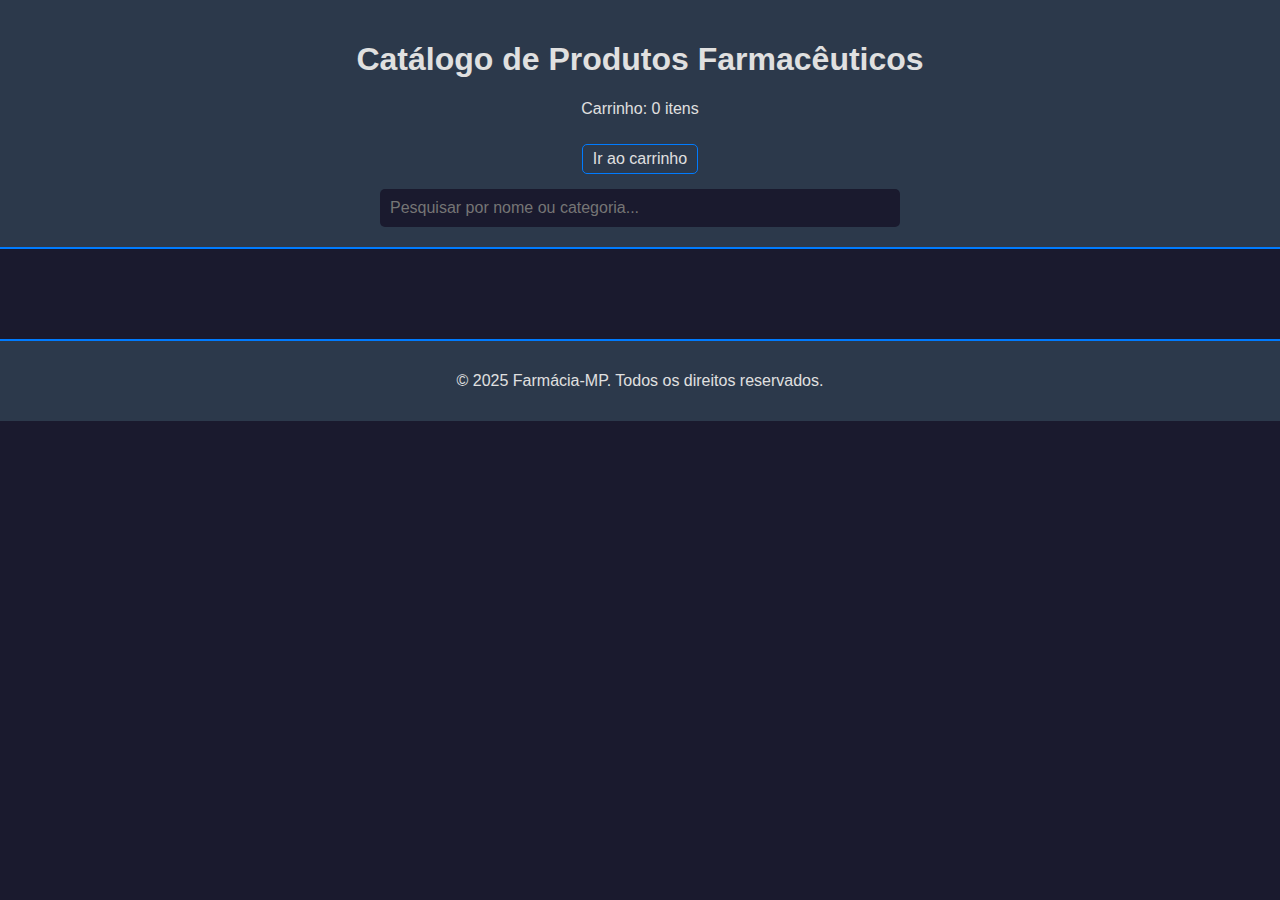
<file: index.html>
<!DOCTYPE html>
<html lang="en">
<head>
    <meta charset="UTF-8">
    <meta name="viewport" content="width=device-width, initial-scale=1.0">
    <title>Farmácia-MP</title>
    <link rel="stylesheet" href="style.css">
</head>
<body>
    <header>
        <h1>Catálogo de Produtos Farmacêuticos</h1>
        <p>Carrinho: <span id="carrinho-count">0</span> itens</p>
        <a href="carrinho.html"> Ir ao carrinho</a>
        <div class="search-container">
            <input type="text" id="busca-input" placeholder="Pesquisar por nome ou categoria..." onkeyup="filtrarProdutos()"/>
        </div>
    </header>

    <main class="card-container" id="card-container">
        </main>

        <footer>
        
            <p>© 2025 Farmácia-MP. Todos os direitos reservados.</p>

        </footer>

    <script src="script.js"></script>
    
</body>
</html>
</file>
<file: style.css>
/* ===================================== */
/* ========= CORES DO TEMA DARK ======== */
/* ===================================== */
:root {
    --fundo-principal: #1a1a2e; /* Azul Escuro Quase Preto */
    --fundo-secundario: #2c394b; /* Cinza Escuro Suave */
    --cor-texto: #e0e0e0; /* Cinza Claro */
    --cor-destaque: #007bff; /* Azul Primário (links, headers) */
    --cor-sucesso: #28a745; /* Verde */
    --cor-alerta: #dc3545; /* Vermelho/Estoque */
    --cor-botoes-secundarios: #6c757d; /* Cinza para Detalhes/Limpar */
}

/* ===================================== */
/* ========= ESTILOS GERAIS ============ */
/* ===================================== */
body {
    font-family: Arial, sans-serif;
    margin: 0;
    padding: 0;
    background-color: var(--fundo-principal); /* Fundo Escuro */
    color: var(--cor-texto); /* Texto Claro */
}

header {
    background-color: var(--fundo-secundario); /* Fundo do Header um pouco mais claro */
    color: var(--cor-texto);
    padding: 20px;
    text-align: center;
    border-bottom: 2px solid var(--cor-destaque);
}

header h1 {
    color: var(--cor-texto);
}

header a {
    color: var(--cor-texto);
    text-decoration: none;
    padding: 5px 10px;
    border: 1px solid var(--cor-destaque);
    border-radius: 5px;
    margin-top: 10px;
    display: inline-block;
}
.search-container {
    margin-top: 15px;
}

#busca-input {
    padding: 10px;
    width: 80%;
    max-width: 500px;
    border: none;
    border-radius: 5px;
    font-size: 16px;
    background-color: var(--fundo-principal); /* Input Escuro */
    color: var(--cor-texto);
}

/* ------------------------------------- */
/* CSS GRID PARA OS CARDS               */
/* ------------------------------------- */
.card-container {
    padding: 20px;
    display: grid; 
    grid-template-columns: repeat(auto-fit, minmax(300px, 1fr)); 
    gap: 20px;
    max-width: 1200px;
    margin: 20px auto;
}

.card {
    background-color: var(--fundo-secundario); /* Cor do Card Escura */
    border-radius: 8px;
    box-shadow: 0 4px 8px rgba(0, 0, 0, 0.5); /* Sombra mais escura */
    padding: 20px;
    transition: transform 0.2s;
    border-left: 5px solid var(--cor-destaque); /* Detalhe azul */
}

.card:hover {
    transform: translateY(-5px);
    box-shadow: 0 8px 16px rgba(0, 0, 0, 0.7);
}

.card h2 {
    color: var(--cor-destaque);
    margin-top: 0;
    font-size: 1.5em;
}

.card p {
    color: var(--cor-texto);
    margin-bottom: 10px;
}

.preco {
    font-size: 1.2em;
    font-weight: bold;
    color: var(--cor-sucesso); /* Verde para preço */
}

.estoque {
    font-size: 0.9em;
    color: var(--cor-alerta); /* Vermelho para estoque */
}

/* ------------------------------------- */
/* ESTILOS PARA OS BOTÕES E DETALHES    */
/* ------------------------------------- */
.card-botoes {
    display: flex;
    justify-content: space-between;
    margin-top: 15px;
    gap: 10px;
}

.btn {
    flex-grow: 1;
    padding: 10px;
    border: none;
    border-radius: 5px;
    color: white;
    font-size: 0.9em;
    cursor: pointer;
    transition: background-color 0.3s;
    text-align: center;
}

.btn-comprar { background-color: var(--cor-sucesso); }
.btn-comprar:hover { background-color: #1e7e34; } /* Verde Escuro */

.btn-carrinho { background-color: var(--cor-destaque); }
.btn-carrinho:hover { background-color: #0056b3; }

.btn-detalhes {
    background-color: var(--cor-botoes-secundarios);
    color: white;
    border: none;
    padding: 8px 12px;
    border-radius: 5px;
    cursor: pointer;
    margin-top: 10px;
    width: 100%;
}
.btn-detalhes:hover { background-color: #5a6268; }

.detalhes-container {
    margin-top: 15px;
    background-color: var(--fundo-principal); /* Fundo do Detalhe Escuro */
    border-left: 3px solid var(--cor-botoes-secundarios);
    padding: 10px;
    border-radius: 4px;
}
.detalhes-container h4 {
    color: var(--cor-destaque);
}

.detalhes-container ul {
    padding-left: 20px;
    margin: 0;
    color: var(--cor-texto);
}
/* ===================================== */
/* ========== CARRINHO DE COMPRAS ====== */
/* ===================================== */
#carrinho-main {
    display: flex;
    gap: 30px;
    padding: 20px;
    max-width: 1200px;
    margin: 20px auto;
}

/* Lista de Itens do Carrinho */
#lista-carrinho {
    flex: 2;
    display: flex;
    flex-direction: column;
    gap: 15px;
}

.carrinho-item {
    background-color: var(--fundo-secundario); /* Item Escuro */
    border: 1px solid #444; 
    border-radius: 8px;
    padding: 15px;
    display: flex;
    justify-content: space-between;
    align-items: center;
    box-shadow: 0 2px 4px rgba(0, 0, 0, 0.4);
}

.carrinho-item h3 {
    color: var(--cor-destaque);
}

.carrinho-item p {
    color: var(--cor-texto);
}

/* Botão Remover */
.btn-remover {
    background-color: transparent; /* Fundo Transparente */
    color: var(--cor-alerta); /* Texto Vermelho */
    border: 1px solid var(--cor-alerta); /* Borda Vermelha */
    padding: 8px 12px;
    border-radius: 5px;
    cursor: pointer;
    transition: background-color 0.2s;
}

.btn-remover:hover {
    background-color: var(--cor-alerta); 
    color: white; 
}

/* Resumo do Pedido */
.resumo-box {
    flex: 1;
    background-color: var(--fundo-secundario); /* Fundo do Resumo Escuro */
    border: 1px solid #444;
    border-radius: 8px;
    padding: 20px;
    height: fit-content;
}

.resumo-box h2 {
    color: var(--cor-texto);
    border-bottom: 2px solid var(--cor-destaque);
    padding-bottom: 10px;
    margin-top: 0;
}

.btn-finalizar {
    background-color: var(--cor-sucesso);
    color: white;
    border-radius: 5px;
    
}

.btn-limpar {
    background-color: var(--cor-botoes-secundarios);
    color: white;
    border-radius: 5px;
}

.carrinho-vazio {
    background-color: var(--fundo-secundario);
    color: var(--cor-texto);
    border: 1px dashed #444;
}

/* Estilos para Controles de Quantidade no Item do Carrinho */
.item-controles {
    display: flex;
    align-items: center;
    gap: 5px;
}

.item-controles button {
    background-color: #444; /* Botões de Quantidade Escuros */
    border: 1px solid #666;
    color: var(--cor-texto);
}
.item-controles button:hover {
    background-color: #666;
}

.quantidade-display {
    color: var(--cor-destaque);
}

/* ===================================== */
/* =========== RODAPÉ E FOOTER ========= */
/* ===================================== */
footer {
    background-color: var(--fundo-secundario);
    color: var(--cor-texto);
    text-align: center;
    padding: 15px 0;
    margin-top: 30px;
    border-top: 2px solid var(--cor-destaque);
}

/* ===================================== */
/* ========= BOTÃO VOLTAR AO TOPO ====== */
/* ===================================== */
#btnVoltarAoTopo {
    display: none; /* Escondido por padrão */
    position: fixed;
    bottom: 70px; /* Acima do rodapé fixo */
    right: 20px;
    z-index: 99; 
    border: none;
    outline: none;
    background-color: var(--cor-destaque); /* Azul Principal */
    color: var(--cor-texto);
    cursor: pointer;
    padding: 15px;
    border-radius: 50%; /* Botão circular */
    font-size: 1.2em;
    opacity: 0.8;
    transition: opacity 0.3s;
    box-shadow: 0 4px 8px rgba(0, 0, 0, 0.4);
}

#btnVoltarAoTopo:hover {
    opacity: 1;
    background-color: #0056b3;
}

/* ===================================== */
/* ========== RESPONSIVIDADE =========== */
/* ===================================== */

@media (max-width: 768px) {
    #carrinho-main {
        flex-direction: column;
    }
    .resumo-box {
        order: -1;
    }

    .carrinho-item {
        flex-direction: column; 
        align-items: flex-start;
    }
    
    .item-controles {
        margin-top: 10px;
        width: 100%; 
        justify-content: space-between;
    }
}

@media (max-width: 600px) {
    #busca-input {
        width: 90%;
    }

    .card h2 {
        font-size: 1.3em;
    }
    .btn-comprar, .btn-carrinho, .btn-detalhes {
        font-size: 0.8em;
        padding: 8px;
    }
    
    .card-container, #carrinho-main {
        padding: 10px;
    }
    footer{
        font-size: 0.9em;
    }
}
</file>
